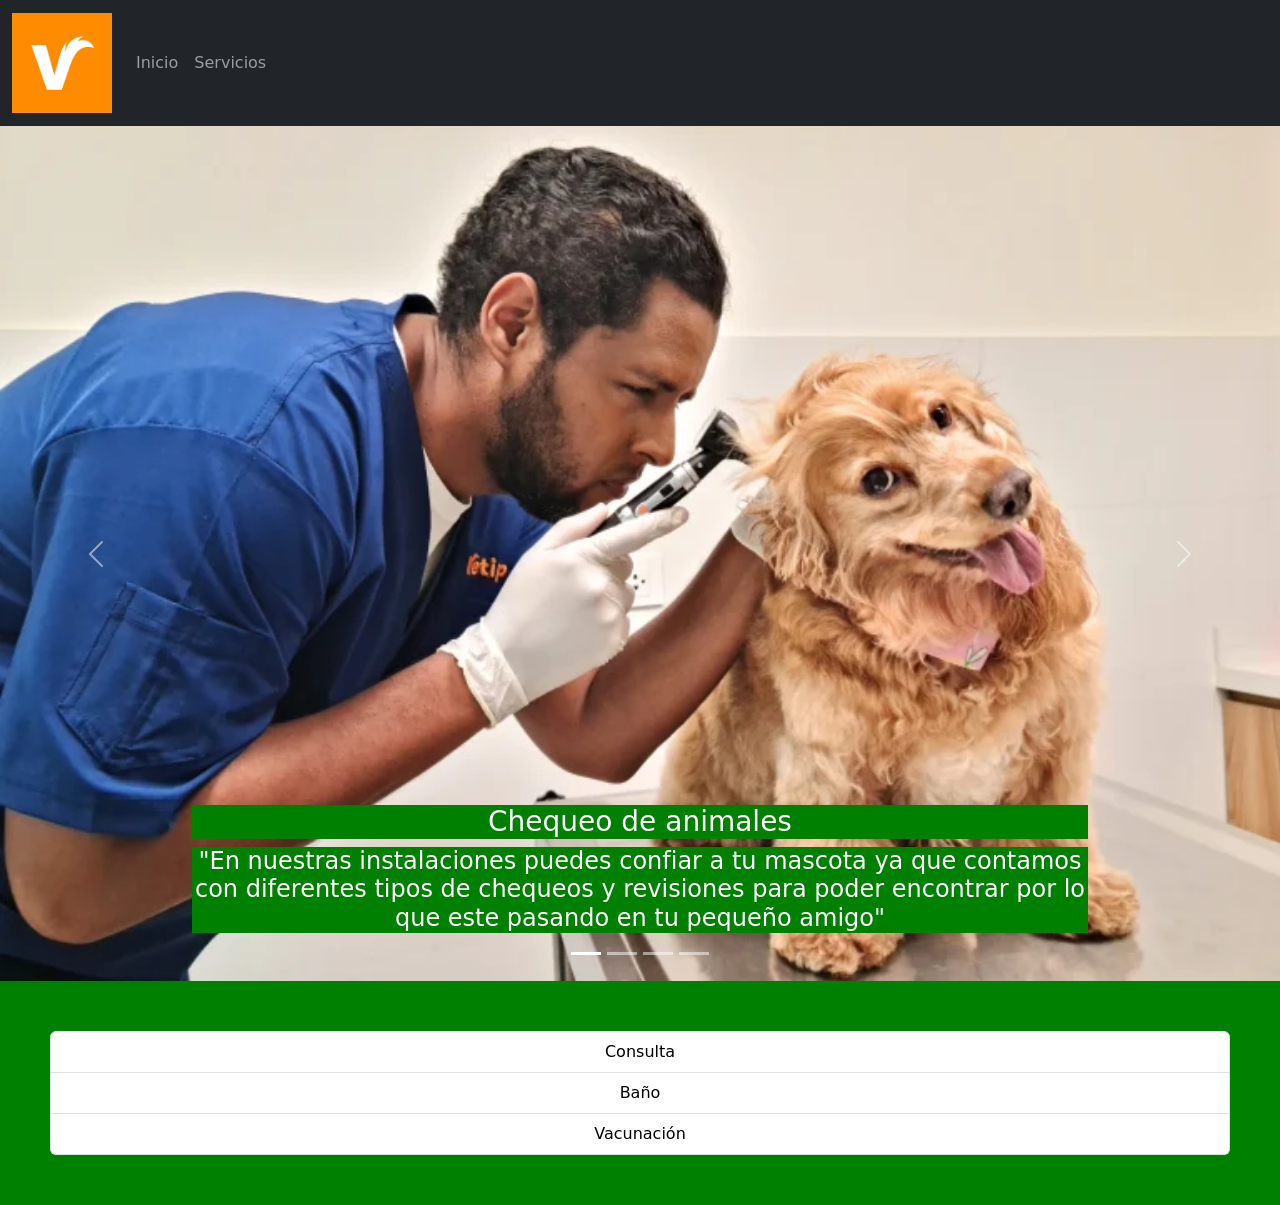
<file: AYLLON/index.html>
<!DOCTYPE html>
<html lang="es">
<head>
    <meta charset="UTF-8">
    <meta name="viewport" content="width=device-width, initial-scale=1.0">
    <title>Inicio</title>
    <link href="https://cdn.jsdelivr.net/npm/bootstrap@5.3.8/dist/css/bootstrap.min.css" rel="stylesheet">

    <script src="https://cdn.jsdelivr.net/npm/bootstrap@5.3.8/dist/js/bootstrap.bundle.min.js"></script>

    <link rel="shortcut icon" href="favicon/Logo.jpg" type="image/png">
    <link rel="stylesheet" href="css/estilos1.css">
    <script src="js/script.js"></script>
</head>
<body>
<nav class="navbar navbar-expand-sm bg-dark navbar-dark">
    <div class="container-fluid">
        <a class="navbar-brand" href="#">
            <img src="img/VetiV.png" alt="Logo" style="width: 100px; height: auto;">
        </a>
        <button class="navbar-toggler" type="button" data-bs-toggle="collapse" data-bs-target="#collapsibleNavbar">
            <span class="navbar-toggler-icon"></span>
        </button>
        <div class="collapse navbar-collapse" id="collapsibleNavbar">
            <ul class="navbar-nav">
                <li class="nav-item">
                    <a class="nav-link" href="#">Inicio</a>
                </li>
                <li class="nav-item">
                    <a class="nav-link" href="html/servicios.html">Servicios</a>
                </li>
            </ul>
        </div>
    </div>
</nav>
<div id="demo" class="carousel slide" data-bs-ride="carousel">
    <div class="carousel-indicators">
        <button type="button" data-bs-target="#demo" data-bs-slide-to="0" class="active"></button>
        <button type="button" data-bs-target="#demo" data-bs-slide-to="1"></button>
        <button type="button" data-bs-target="#demo" data-bs-slide-to="2"></button>
        <button type="button" data-bs-target="#demo" data-bs-slide-to="3"></button>
    </div>
    <div class="carousel-inner">
        <div class="carousel-item active">
            <img src="img/ImagenChequeo.jpg" alt="Foto evidencia chequeo animales" class="d-block" style="width:100%">
            <div class="carousel-caption">
                <h3>Chequeo de animales </h3>
                <h4>"En nuestras instalaciones puedes confiar a tu mascota ya que contamos con diferentes tipos de chequeos y revisiones para poder encontrar por lo que este pasando en tu pequeño amigo"</h4>
            </div>
        </div>
        <div class="carousel-item">
            <img src="img/ImagenCuidado.jpg" alt="Foto del cuidado" class="d-block" style="width:100%">
            <div class="carousel-caption">
                <h3>Diferentes tipos de cuidado para tu amigo</h3>
                <h4>"Contamos con multiples formas de consentir a tu mascota, el cuidado en si es general abarcando todos los puntos que sean necesarios atender"</h4>
            </div>
        </div>
        <div class="carousel-item">
            <img src="img/ImagenRayosX.jpg" alt="Rayos X" class="d-block" style="width:100%">
            <div class="carousel-caption">
                <h3>Evaluaciones a rayos x</h3>
                <h4>"Contamos con equipos especializados y muy capaces para ayudar a tu mascota en todo lo que necesite para su recuperacion o simplemente verificar que todo este yendo bajo control"</h4>
            </div>
        </div>
        <div class="carousel-item">
            <img src="img/ImagenSede.jpg" alt="Foto de la sede" class="d-block" style="width:100%">
            <div class="carousel-caption">
                <h3>Sede VetiVet</h3>
                <h4>"Aqui podran encontrar nuestra sede principal en la cual apoyamos y recibimos a sus mascotas las 24 horas del dia"</h4>
            </div>
        </div>
    </div>
    <button class="carousel-control-prev" type="button" data-bs-target="#demo" data-bs-slide="prev">
        <span class="carousel-control-prev-icon"></span>
    </button>
    <button class="carousel-control-next" type="button" data-bs-target="#demo" data-bs-slide="next">
        <span class="carousel-control-next-icon"></span>
    </button>
</div>
<div class="footer">
    <div class="list-group">
    <div class="list-group">
        <a href="https://www.vetivet.pe/consulta-veterinaria-perros-gatos" class="list-group-item list-group-item-action">Consulta</a>
        <a href="https://www.vetivet.pe/bano-corte-grooming-perro" class="list-group-item list-group-item-action">Baño</a>
        <a href="https://www.vetivet.pe/vacunacion-perros-gatos" class="list-group-item list-group-item-action">Vacunación</a>
    </div>
</div>
</body>
</html>
</file>
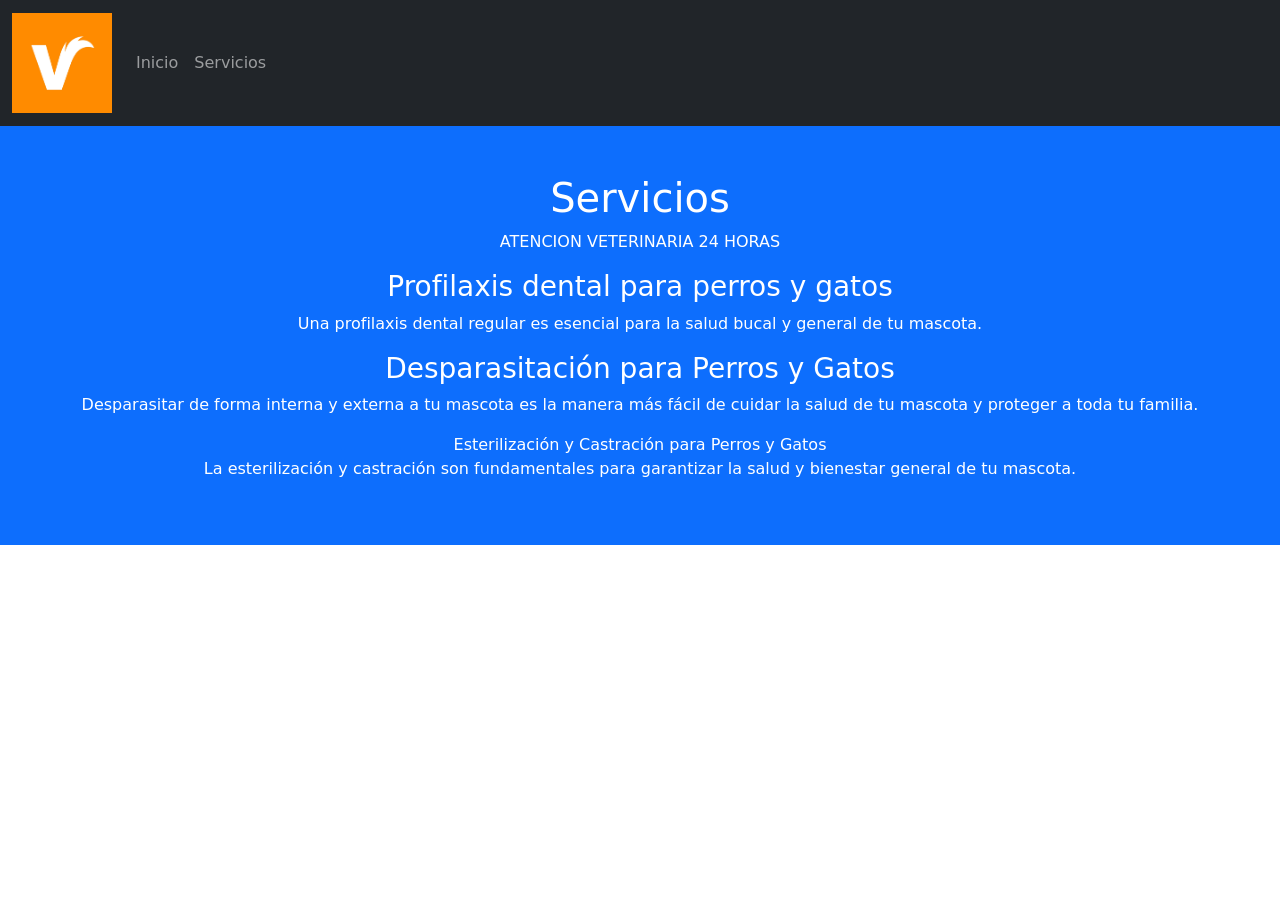
<file: AYLLON/html/servicios.html>
<!DOCTYPE html>
<html lang="es">
<head>
    <meta charset="UTF-8">
    <meta name="viewport" content="width=device-width, initial-scale=1.0">
    <title>Servicios</title>
        <link href="https://cdn.jsdelivr.net/npm/bootstrap@5.3.8/dist/css/bootstrap.min.css" rel="stylesheet">

    <script src="https://cdn.jsdelivr.net/npm/bootstrap@5.3.8/dist/js/bootstrap.bundle.min.js"></script>

    <link rel="shortcut icon" href="../favicon/VetiVet.png" type="image/png">
    <link rel="stylesheet" href="../css/estilos2.css">
    <script src="../js/script.js"></script>
</head>
<body>
    <nav class="navbar navbar-expand-sm bg-dark navbar-dark">
    <div class="container-fluid">
        <a class="navbar-brand" href="../index.html">
            <img src="../img/VetiV.png" alt="Logo" style="width: 100px; height: auto;">
        </a>
        <button class="navbar-toggler" type="button" data-bs-toggle="collapse" data-bs-target="#collapsibleNavbar">
            <span class="navbar-toggler-icon"></span>
        </button>
        <div class="collapse navbar-collapse" id="collapsibleNavbar">
            <ul class="navbar-nav">
                <li class="nav-item">
                    <a class="nav-link" href="../index.html">Inicio</a>
                </li>
                <li class="nav-item">
                    <a class="nav-link" href="#">Servicios</a>
                </li>
            </ul>
        </div>
    </div>
</nav>
<div class="container-fluid p-5 bg-primary text-white text-center">
    <h1>Servicios</h1>
    <p>ATENCION VETERINARIA 24 HORAS</p>
    <div>
        <h3>Profilaxis dental para perros y gatos</h3>
        <P>Una profilaxis dental regular es esencial para la salud bucal y general de tu mascota.</P>
    </div>
    <div>
        <h3>Desparasitación para Perros y Gatos</h3>
        <p>Desparasitar de forma interna y externa a tu mascota es la manera más fácil de cuidar la salud de tu mascota y proteger a toda tu familia.</p>
    </div>
    <div>Esterilización y Castración para Perros y Gatos</div>
    <p>La esterilización y castración son fundamentales para garantizar la salud y bienestar general de tu mascota.</p>
</div>
</body>
</html>
</file>
<file: AYLLON/css/estilos1.css>
.footer {
    background-color: green;
    color: white;
    padding: 50px;
}
.list-group-item {
    background-color: green (244, 224, 224, 0.579);
    color: rgb(0, 0, 0);
    text-align: center;

}

h3 {
    background-color: green;
    color: white;
}

h4 {
    background-color: green;
    color: white;
}
</file>
<file: AYLLON/css/estilos2.css>
.container-fluid p-5 bg-primary text-white text-center {
    background-color: blue;
    color: white;
    text-align: center;
}
</file>
